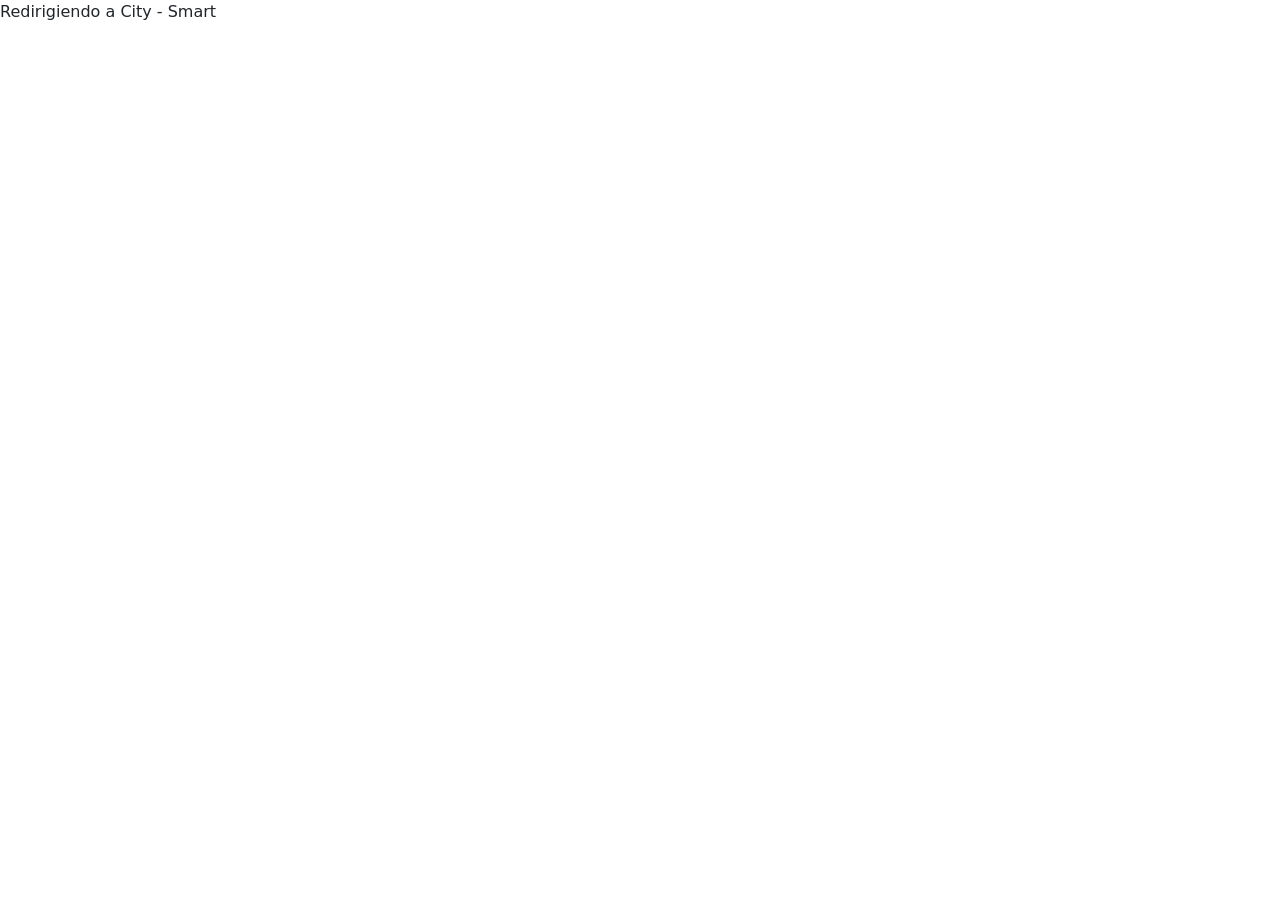
<file: index.html>
<!doctype html>
<html lang="en">
  <head>
    <meta charset="utf-8">
    <meta name="viewport" content="width=device-width, initial-scale=1">
    <title>Smart - City</title>
    <link rel="stylesheet" href="https://cdn.jsdelivr.net/npm/bootstrap-icons@1.11.3/font/bootstrap-icons.min.css">
    <link href="https://cdn.jsdelivr.net/npm/bootstrap@5.3.8/dist/css/bootstrap.min.css" rel="stylesheet" integrity="sha384-sRIl4kxILFvY47J16cr9ZwB07vP4J8+LH7qKQnuqkuIAvNWLzeN8tE5YBujZqJLB" crossorigin="anonymous">
  </head>
  <body>
    <p>Redirigiendo a City - Smart</p>
    <script src="https://cdn.jsdelivr.net/npm/bootstrap@5.3.8/dist/js/bootstrap.bundle.min.js" integrity="sha384-FKyoEForCGlyvwx9Hj09JcYn3nv7wiPVlz7YYwJrWVcXK/BmnVDxM+D2scQbITxI" crossorigin="anonymous"></script>
  </body>
</html>
</file>
